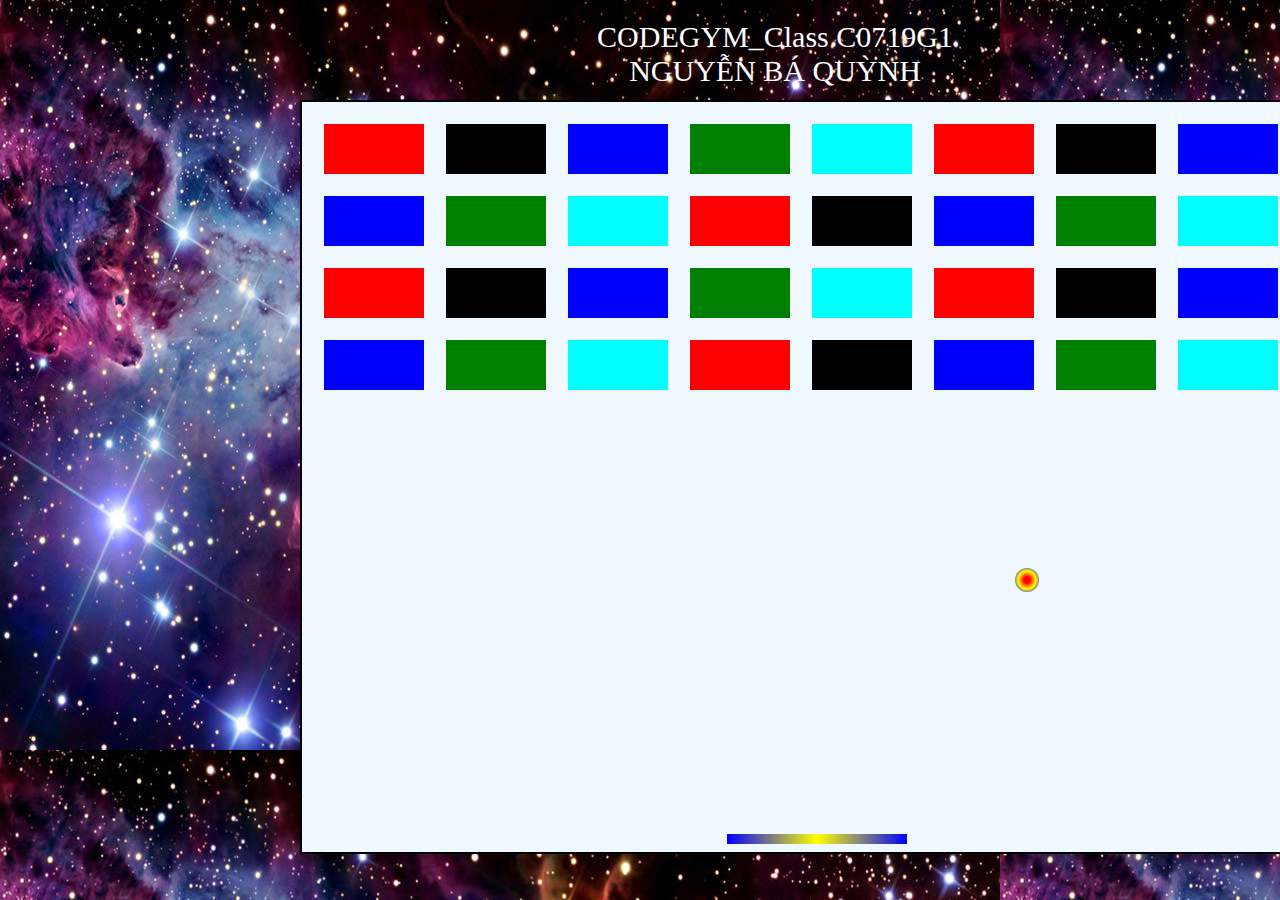
<file: index.html>
<!DOCTYPE html>
<html lang="en">
<head>
    <meta charset="UTF-8">
    <title>Game Vandal-Bricks</title>
    <link type="text/css" href="format.css" rel="stylesheet" >
</head>
<body background="image/space-galaxy.jpg">
    <div id="author">CODEGYM_Class C0719G1 <br/>
        NGUYỄN BÁ QUỲNH
    </div>
    <canvas id="canvasGame" width="1000px" height="750px">Trình Duyệt Của Bạn Không Hỗ Trợ CanVas</canvas>
    <div id="menu">
        <table>
            <tr>
                <td style="text-align: right">SCORE:</td>
                <td ><span id="score" style="color: red">Điểm</span></td>
            </tr>
            <tr>
                <td style="text-align: right">BEST SCORE:</td>
                <td ><span id="bestScore" style="color: red">Điểm</span></td>
            </tr>
            <tr>
                <td style="text-align: right" >LEVEL: </td>
                <td>
                    <select id="selectLevel" onchange="startGame(this.value,this)" disabled>
                        <option value="easy">EASY</option>
                        <option value="normal">NORMAL</option>
                        <option value="difficult">DIFFICULT</option>
                    </select>
                </td>
            </tr>
            <tr>
                <td colspan="2"><button id="btnReplay" onclick="reloadGame()">REPLAY</button></td>
            </tr>
            <tr>
                <td colspan="2"><button id="btnGameOver" onclick="setGameOver()"> GAME OVER</button></td>
            </tr>
        </table>

    </div>
    <audio id="sound" src="audio/Punch-Kick-A4-www.fesliyanstudios.com.mp3" style="display: none" preload="auto" ></audio>
    <script src="actions/Level.js"></script>
    <script src="actions/Wall.js"></script>
    <script src="actions/Bar.js"></script>
    <script src="actions/Ball.js"></script>
    <script src="actions/Utility.js"></script>
    <script src="actions/initGame.js"></script>

</body>
</html>
</file>
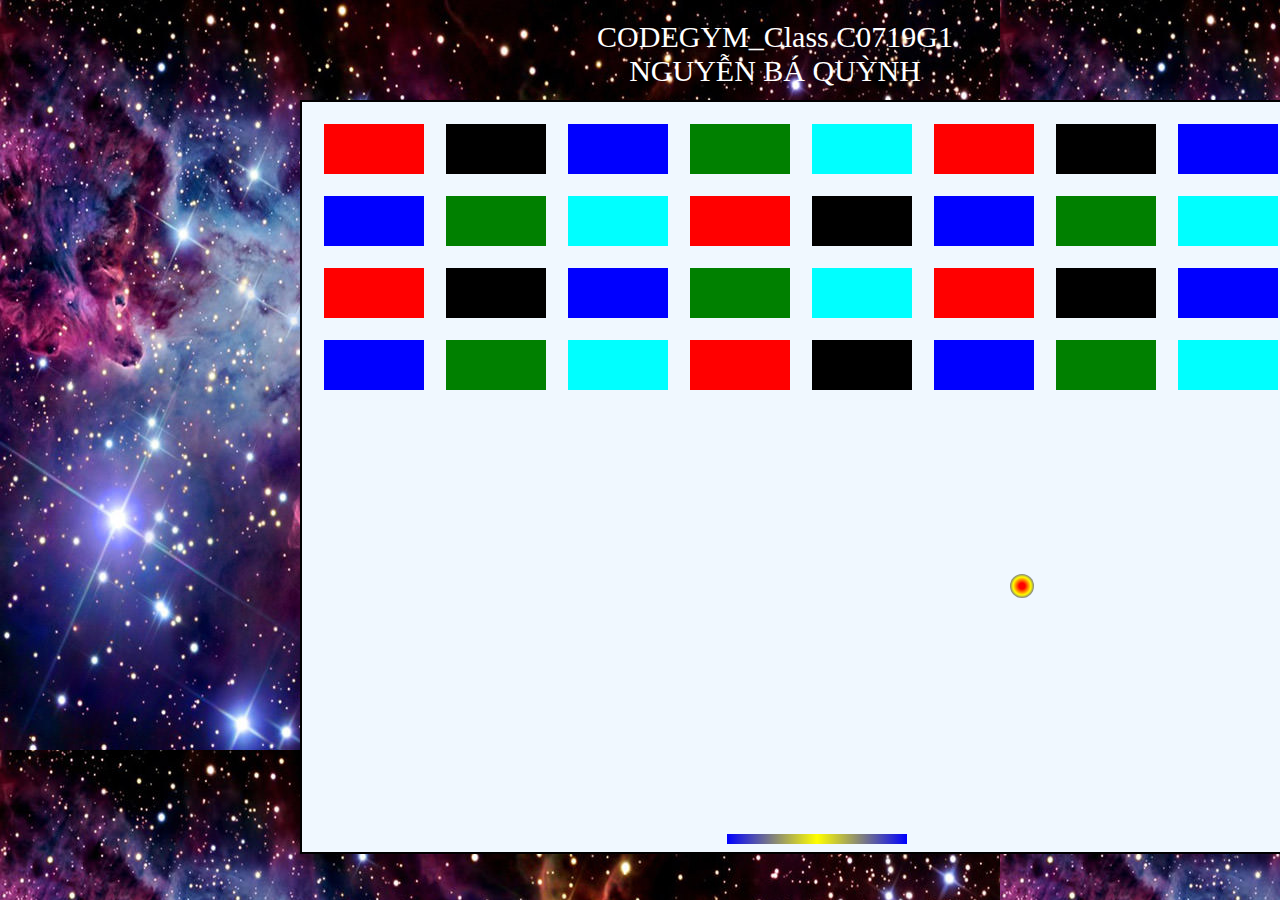
<file: DestroyWall.html>
<!DOCTYPE html>
<html lang="en">
<head>
    <meta charset="UTF-8">
    <title>Game Vandal-Bricks</title>
    <link type="text/css" href="format.css" rel="stylesheet" >
</head>
<body background="image/space-galaxy.jpg">
    <div id="author">CODEGYM_Class C0719G1 <br/>
        NGUYỄN BÁ QUỲNH
    </div>
    <canvas id="canvasGame" width="1000px" height="750px">Trình Duyệt Của Bạn Không Hỗ Trợ CanVas</canvas>
    <div id="menu">
        <table>
            <tr>
                <td style="text-align: right">SCORE:</td>
                <td ><span id="score" style="color: red">Điểm</span></td>
            </tr>
            <tr>
                <td style="text-align: right">BEST SCORE:</td>
                <td ><span id="bestScore" style="color: red">Điểm</span></td>
            </tr>
            <tr>
                <td style="text-align: right" >LEVEL: </td>
                <td>
                    <select id="selectLevel" onchange="startGame(this.value,this)">
                        <option value="easy">EASY</option>
                        <option value="normal">NORMAL</option>
                        <option value="difficult">DIFFICULT</option>
                    </select>
                </td>
            </tr>
            <tr>
                <td colspan="2"><button id="btnReplay" onclick="reloadGame()">REPLAY</button></td>
            </tr>
            <tr>
                <td colspan="2"><button id="btnGameOver" onclick="setGameOver()"> GAME OVER</button></td>
            </tr>
        </table>

    </div>
    <audio id="sound" src="audio/Punch-Kick-A4-www.fesliyanstudios.com.mp3" style="display: none" preload="auto" ></audio>
    <script src="actions/Level.js"></script>
    <script src="actions/Wall.js"></script>
    <script src="actions/Bar.js"></script>
    <script src="actions/Ball.js"></script>
    <script src="actions/Utility.js"></script>
    <script src="actions/initGame.js"></script>

</body>
</html>
</file>
<file: format.css>
canvas
{
    position:absolute;
    top: 100px;
    left: 300px;
    border: 2px solid black;
    background: aliceblue;
}

div#menu
{
    position: absolute;
    top: 100px;
    left: 1310px;
    width: 250px;
    height: 300px ;
    background: aqua;
}
#menu table{
    width: 100%;
    height: 100%;
    text-align: center;
    font-weight: bold;
    font-size: 20px;
    color: blue;
}
button{
    width: 150px;
    color: blue;
    font-size: 20px;
    font-weight: bold;
    text-align: center;
}
div#author{
    position:absolute;
    width: 550px;
    top: 20px;
    left: 500px;
    color: white;
    font-size: 30px;
    text-align: center;
}
</file>
